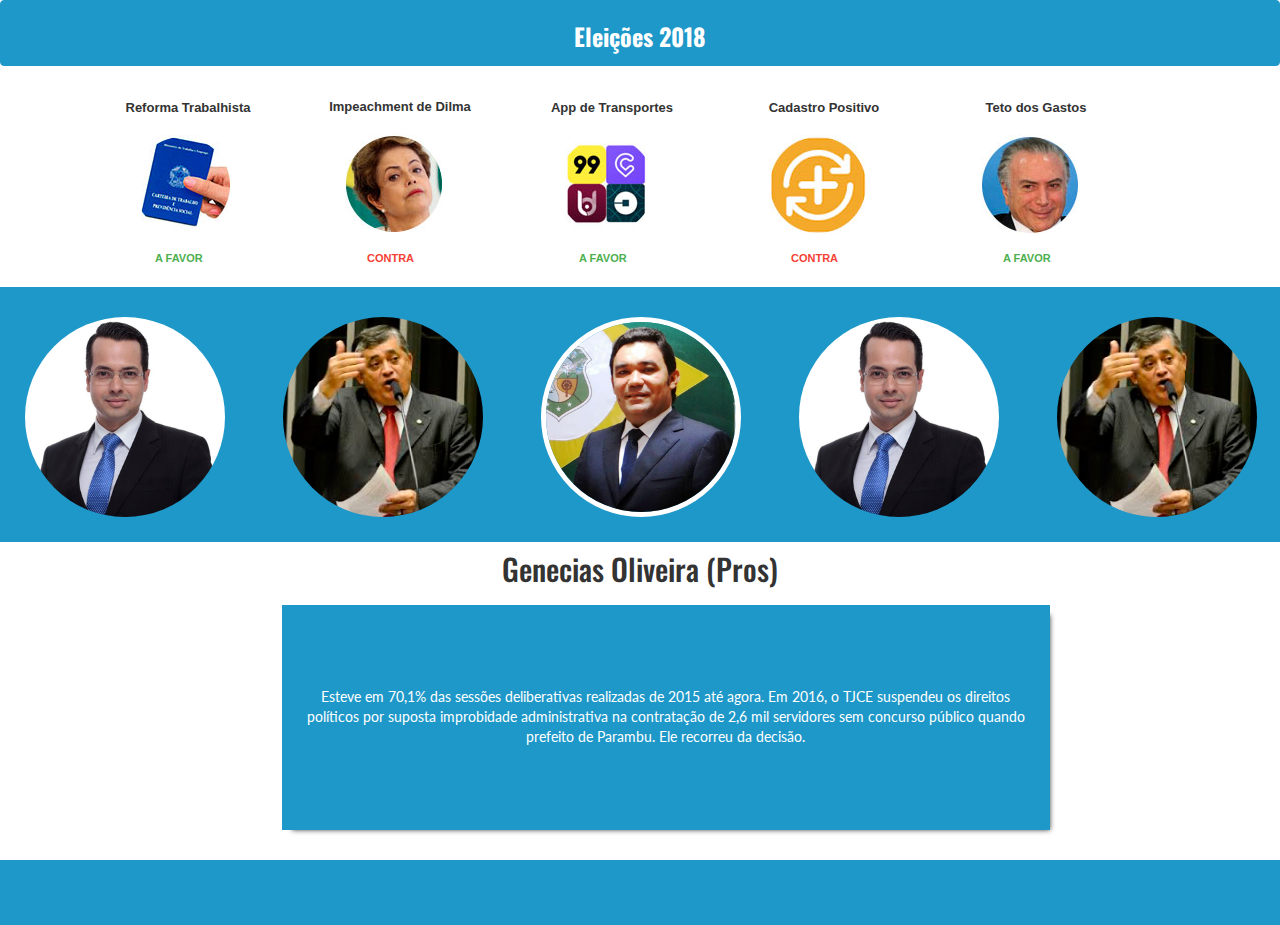
<file: index.html>
<!DOCTYPE html>
<html>
<head>
	<meta charset="utf-8">
	<meta http-equiv="X-UA-Compatible" content="IE=edge">
	<title>Eleições 2018 - Projeto</title>
	<link rel="stylesheet" href="css/owl.carousel.min.css">
	<link rel="stylesheet" href="css/style.css">
	<meta name="viewport" content="width=device-width, initial-scale=1.0, user-scalable=no">
	 <link rel="stylesheet" href="https://maxcdn.bootstrapcdn.com/bootstrap/3.3.7/css/bootstrap.min.css">
  <script src="https://ajax.googleapis.com/ajax/libs/jquery/3.3.1/jquery.min.js"></script>

 <link href="https://fonts.googleapis.com/css?family=Lato|Oswald" rel="stylesheet">
	

</head>
<body>
	<header>
					<nav class="navbar navbar-inverse">
						<div class="container">
							<div class="row">
								<div class="nav-end clearfix col-md-3 col-sm-3 col-xs-2 col-lg-2 col-lg-offset-">
					                <div>
					                    <a href="https://www.opovo.com.br" target="_blank" class="logo-opovo"></a>
				                  	</div>
				               	</div>
				               	<div class="col-md-offset-2 col-md-3 col-sm-offset-2 col-sm-3 col-xs-9 col-lg-offset-3 col-lg-2 title">
				               		<h3 class="title">Eleições 2018</h3>
				               	</div>


				           </div>

				       </div>
					</nav>
			</header>
			<main>
						
					
						<div class="owl-properties">
							
<!-- 							<li><p>Reforma Trabalhista</p><img src="imgs/adail.png" class="img-responsive"></li>
							<li><p>Aplicativos</p><img src="#"></li>
							<li><p>PEC dos gastos</p><img src="#"></li>
							<li><p></p><img src="#"></li>
							<li><p></p><img src="#"></li> -->
							
						</div>
						<div class="owl-carousel"></div>
						<div class="owl-content"></div>
			</main>	


					<footer>
		               <div class="footer-end clearfix">
		                  <div>
		                     <a href="https://www.opovo.com.br" target="_blank" class="logo-opovo"></a> 
		                  </div>
		               </div>
		            </footer>



	
	<script src="js/jquery.min.js"></script>
	<script src="js/owl.carousel.min.js"></script>

	<script src="js/owl.carousel.properties.js"></script>
	<script src="js/owl.carousel.properties.data.js"></script>

	<script>

		jQuery(document).ready(function($) {

			$('.owl-carousel').owlCarousel({

				// Properties Options
				propTarget: '.owl-properties', // Default option, not required
				propTitleContext: '<ul>', // Not required
				propTitleTag: '<li>', // Default option, not required
				propActiveClass: 'ativado', // 'active is default option, not required
				propInactiveClass: 'desativado', // 'inactive' is default option, not required
				propContentTarget: '.owl-content', // Opção padrão, não obrigatória
				propContentTitleTag: '<h2>', // Padrão <h1>
				propContentTextTag: '<div class="content">', // Padrão <p>
				propItemTag: '<div class="item">', // Class called 'item' is required!
				propEnableShortcutskey: true, // Default option, not required
				propOptions: options, // Required
				propData: data, // Optional for elements dinamycally created

				// Owl Options
				loop: true,
			    margin: 10,
			    nav: true,
			    responsive: {
			    	0: {
			            items: 1.5
			        },

			        425: {
			            items: 2
			        },

			         480: {
			            items: 2.3
			        },

			        500: {
			            items: 2.3
			        },

			        600: {
			            items: 3.3
			        },
			        1000: {
			            items: 5
			            // Há um problema de rendirização se esse número
			            // for menor que o total de itens.
			        }
			    }
			});

		});
	</script>



</body>
</html>
</file>
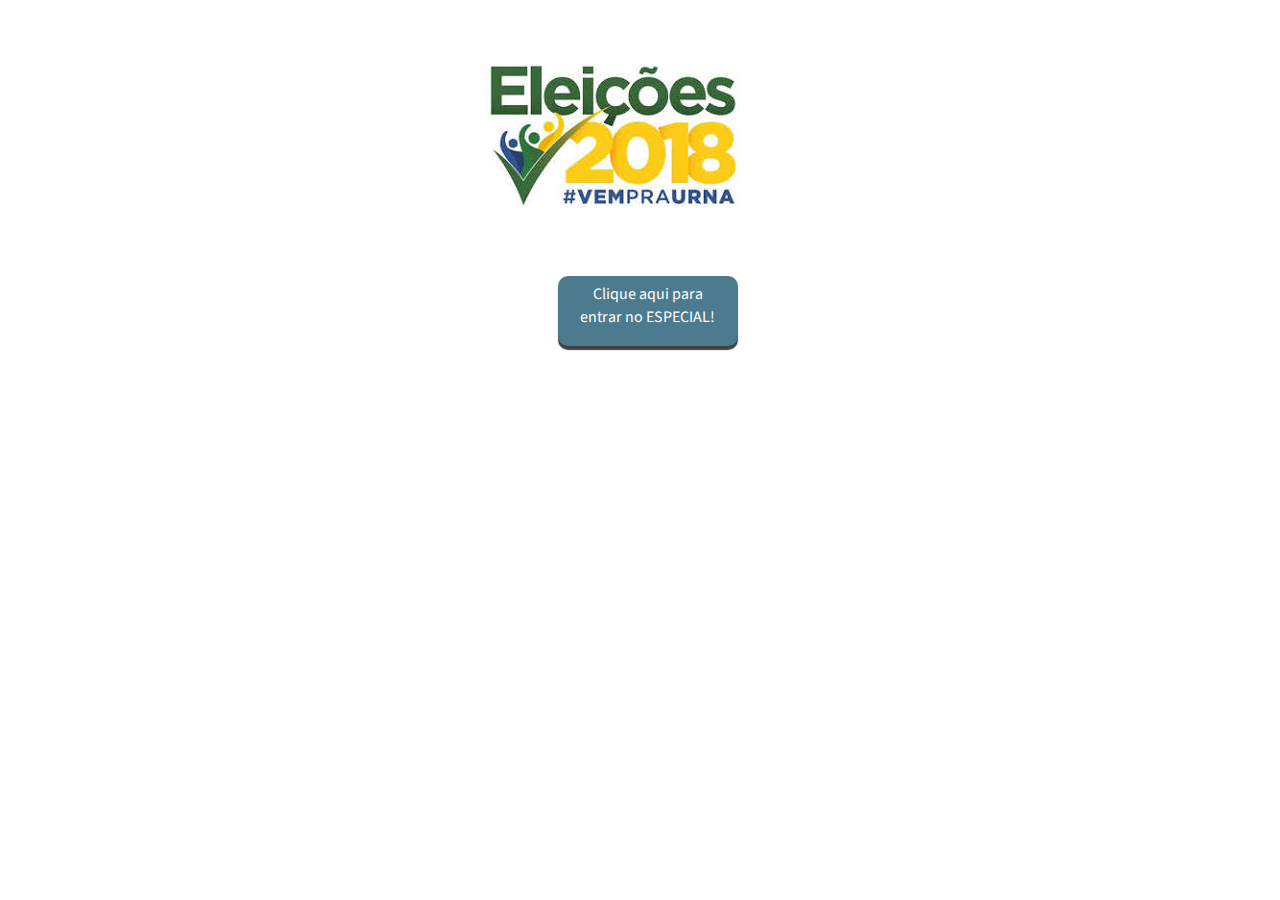
<file: frente.html>
<!DOCTYPE html>
<html>
<head>
  <title>Eleições 2018</title>
  <meta charset="utf-8">
  <meta http-equiv="X-UA-Compatible" content="IE=edge">
  <meta name="viewport" content="width=device-width, initial-scale=1.0, user-scalable=no">
  <link href="https://fonts.googleapis.com/css?family=Source+Sans+Pro:400,900" rel="stylesheet">
   <link rel="stylesheet" href="https://maxcdn.bootstrapcdn.com/bootstrap/3.3.7/css/bootstrap.min.css">
  <script src="https://ajax.googleapis.com/ajax/libs/jquery/3.3.1/jquery.min.js"></script>

 
    <link rel="stylesheet" href="css/frente.css">
    
<body>

  <div class="container">
            <div class="row">
                <div class=" col-xs-12 col-xs-offset-1 col-sm-offset-4 col-sm-8 col-md-offset-4 col-md-12">
                  <h1 class="logo"><img src="imgs/logo.jpg" class="img-responsive" style="display: flex; justify-content: center;"></h1>
                </div>
          

        
                <div class="col-xs-5 col-xs-offset-3 col-sm-3 col-sm-offset-5">
                  <div class="entrar">
                    <a href="index.html">
                    <p>Clique aqui para entrar no ESPECIAL!</p>
                    </a>


                  </div>
                </div>

      </div>


        
 
    </div>






</body>
</html>
</file>
<file: css/style.css>
/* MOBILE DEVICE */

h2, h3 {font-family: 'Oswald', sans-serif!important}


body {font-family: 'Lato', sans-serif;}						/* HEADER - TOPO */			
nav .logo-opovo {display: block;background: url(https://especiais.opovo.com.br/images/imgs/pabllovittar/sprite.png) no-repeat -10px -177px;width: 20px;height: 20px;margin-right: 0px;float: left;background-color: #1e98c9;}
a {text-decoration: none;}
.navbar {margin: 0!important}
.content {font-family: 'Lato', sans-serif!important;border-radius: 0!important;margin-bottom: 5px!important; height: 25vh;}
.nav-end {padding: 20px 0;background-color: #1e98c9;margin: 0px;display: inline-block;}
.clearfix {display: block;}
.clearfix { display: inline-block;background-color:#1e98c9;}
.title{color: white; display: flex; justify-content: center; font-family: 'Source Sans Pro';  font-weight : bold;}
.navbar-inverse {background-color: #1e98c9 !important; border-color: #1e98c9 !important; padding: 2px;}				/* CSS ITENS DO CONTEUDO  */
.owl-carousel .item { height: auto; background: #1e98c9;}
.owl-carousel .item.focus {background: white;border: 5px solid white;}
/* CSS Items das propriedades */
.owl-properties ul {flex-direction: row;list-style: none;display: flex;justify-content: center;padding: 0; margin-top: 10px;}	
.owl-properties li {  display: inline-block;position: relative;
    margin: 10px;
    width: 14%;}
.owl-content h2{text-align: center;background-color: #fff;margin-top: 10px;}
.content {margin-top: 20px;font-size: 14px;width: 100%;border-radius: 5px 5px 5px 5px;box-shadow: 5px 5px 5px -5px rgba(0,0,0,0.75);color: white;background-color: #1e98c9;padding: 20px;text-align: center;display: flex;align-items: center;justify-content: center;margin-bottom: 5%;}
.owl-item .item{border-radius: 50%;width: 200px;height: 200px;overflow: hidden;}
.owl-stage{margin-top: 20px;}
.owl-nav{display: none;}
.owl-stage-outer{background-color: #1e98c9;padding: 10px 15px 25px 25px; margin-top: 30px;}
.navbar-header{background-color: #1e98c9;}
.container{background-color: #1e98c9;border-color: #1e98c9;}

.owl-properties li:after {
	content: "A FAVOR";
    font-size: 9px;
    text-align: center;
    color: #4CAF50;
    position: absolute;
    display: none;
    margin-top: 5px;
    font-weight: bold;
}

.owl-properties li:before {
	    content: "CONTRA";
    font-size: 10px;
    text-align: center;
    color: #F44336;
    position: absolute;
    display: none;
    bottom: -21%;
    font-weight: bold;
   
}

.owl-properties li.desativado:before {display: block;}
.owl-properties li.ativado:after {display: block;}
.owl-properties li p{margin-bottom: 10%; font-size: 10px;text-align: center; font-weight: bold;}

footer{background-color: #1e98c9; margin-top: 30px;}
footer .logo-opovo {display: block;background: url(https://especiais.opovo.com.br/images/imgs/pabllovittar/sprite.png) no-repeat -10px -177px;width: 158px;height: 20px; margin-left: 30px;margin-right: 0px;float: left;background-color: #1e98c9;}
a {text-decoration: none;}
.footer-end {padding: 20px 0; margin: 0px;  }


					/* TABLETS DEVICE */
@media screen and (min-width: 768px){
    .owl-properties li:after{margin-top: 10px; left: 25px; font-size: 11px;}
    .owl-properties li:before{bottom: -19%; left: 25px; font-size: 11px;}
   .dilma-txt{margin: -1px;}
    .content {width: 60%;margin-left: 22%;padding: 20px;margin-bottom: 5%; height: 25vh;}
    nav .logo-opovo {display: block;background: url(https://especiais.opovo.com.br/images/imgs/pabllovittar/sprite.png) no-repeat -10px -177px;width: 160px;height: 20px;margin-right: 0px;float: left;background-color: #1e98c9;}		
 }	
    						/* DESKTOP DEVICE */
@media screen and (min-width: 992px){		
.owl-properties li {width:15%;padding: 1%;}
.owl-properties li p{position: relative; right: 12px; font-size: 12px;}
.owl-properties li:before{bottom:  -20px; left: 35px; }
.owl-properties li:after{left: 35px; margin-top: 17px; ;}}	
@media screen and (min-width: 1200px){
    .owl-properties li p{right: 28px; font-size: 13px;}
}
</file>
<file: css/frente.css>
*{
		padding: 0;
		margin: 0;
		font-family:  'Source Sans Pro', sans-serif;
		font-size: 16px;

	}


	.logo{margin-top: 50%;}

	.entrar{
		height: 70px;
		width: 180px;
		background-color: #4c7a8e;
		box-shadow: 0px 4px 1px 0px rgba(0,0,0,0.75);
		border-radius: 10px;
		margin-top: 20%;
		position: absolute;
		display: flex;
        flex-direction: row;
        justify-content: center;
        align-items: center
       	margin: 0 0 0 0 auto;
	} 

	.entrar p{
	 	text-align: center;
	 	padding: 1em;
	 	align-items: center;
	 	display: flex;
         flex-direction: row;
         justify-content: center;
         align-items: center
	}
	.entrar a{
			color: white;
			text-decoration: none;
			display: flex;
         flex-direction: row;
         justify-content: center;
         align-items: center

	}
	.entrar a:hover{
			cursor: pointer;
			
	}


@media screen and (min-width: 992px){
	.logo{margin-top: 5%;}
}
</file>
